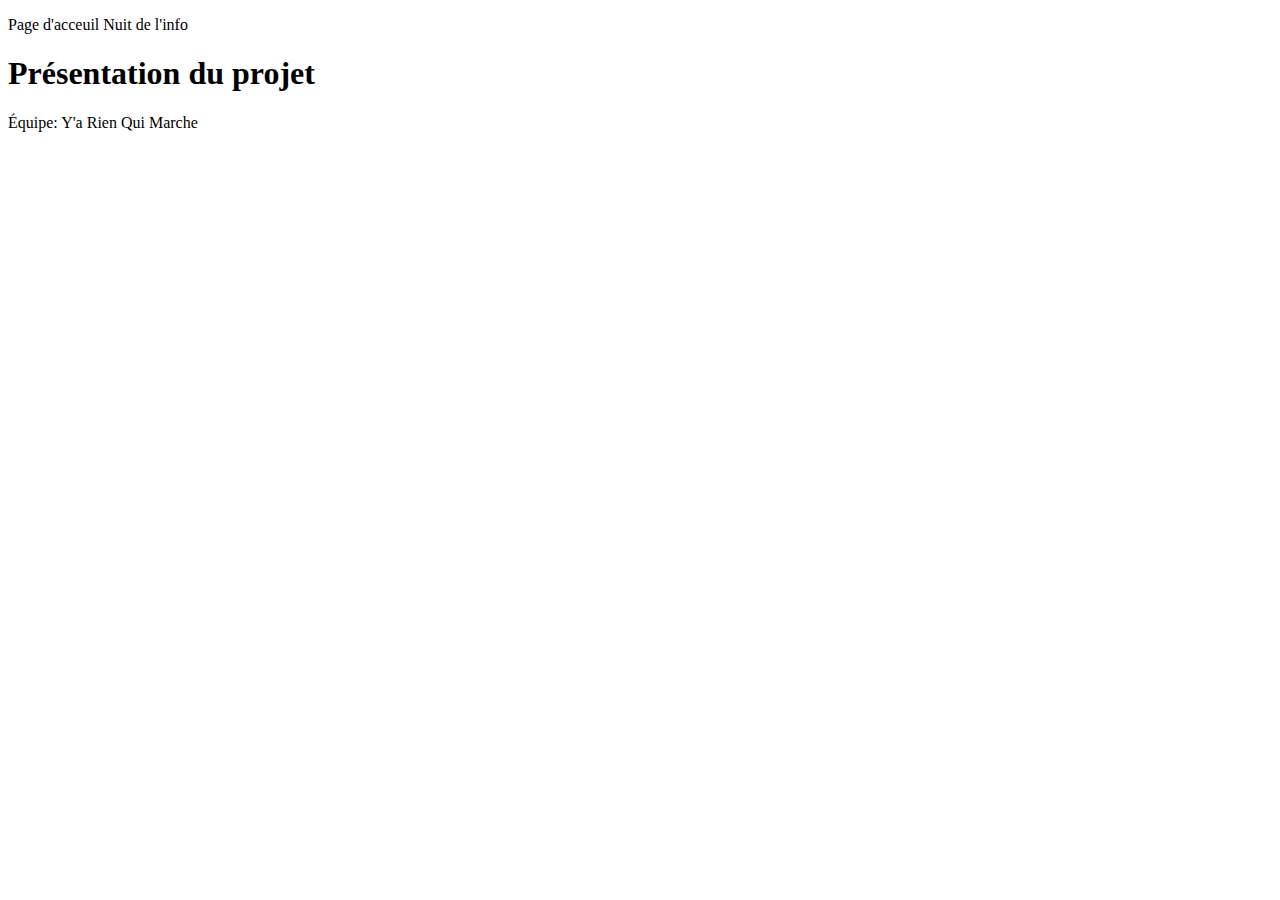
<file: index.html>
<!DOCTYPE html>
<html>
<head>
    <p>Page d'acceuil Nuit de l'info</p>
</head>
<body>
    <h1>Présentation du projet</h1>
    <p>Équipe: Y'a Rien Qui Marche</p>
    <a herf="https://www.nuitdelinfo.com/inscription/equipes/317"></a>
</body>
</html>
</file>
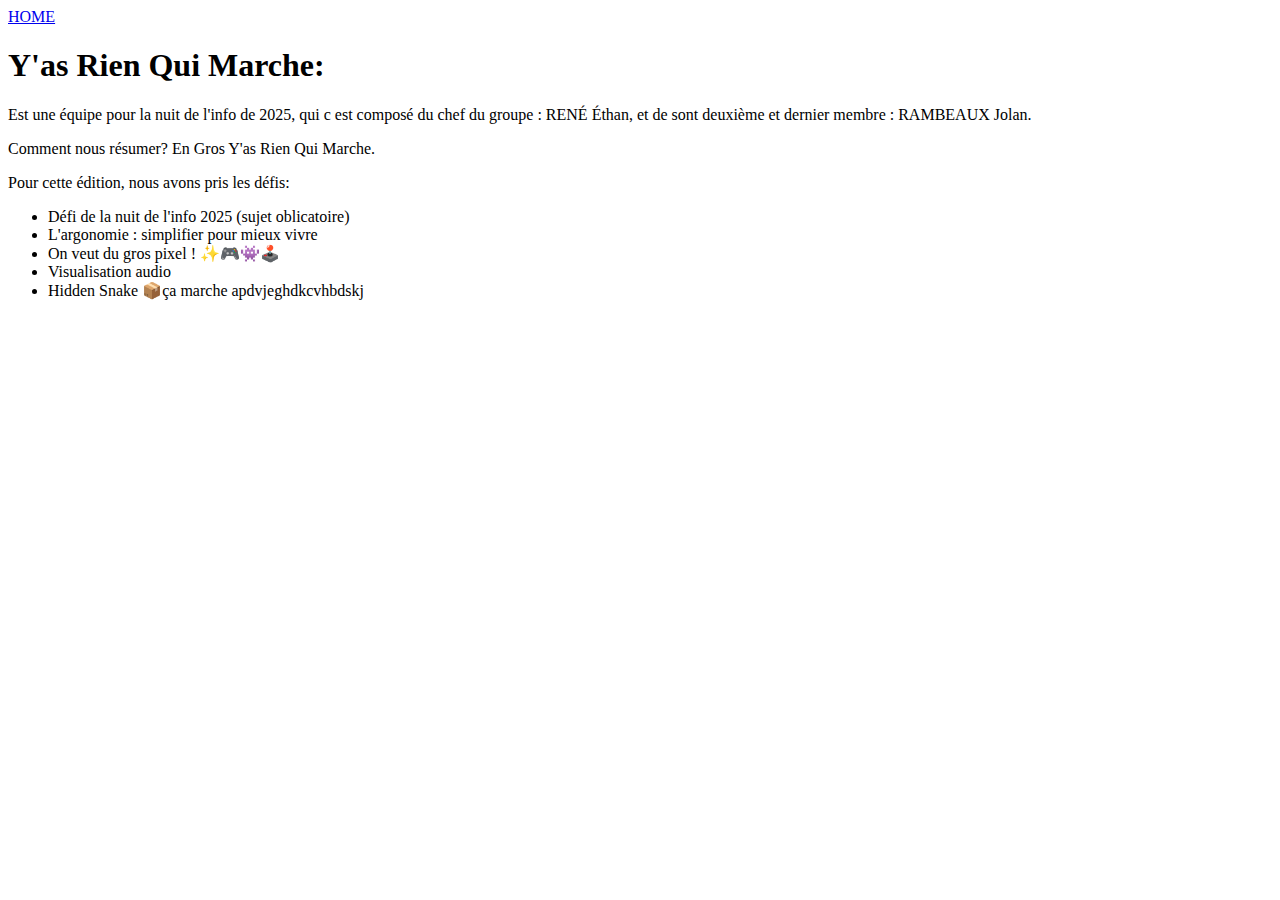
<file: presentation_groupe.html>
<!DOCTYPE>
<html lang = fr>
<head>
  <meta charset="UTF-8">
  <meta name="viewport" content="width=device-width, initial-scale=1.0">
  <title>Presentation du Groupe</title>
</head>
<body>
  <a href="index.html">HOME</a>
  <h1>Y'as Rien Qui Marche:</h1>
  <p>Est une équipe pour la nuit de l'info de 2025, qui c est composé du chef du groupe : RENÉ Éthan, et de sont deuxième et dernier membre : RAMBEAUX Jolan.</p>
  <p>Comment nous résumer? En Gros Y'as Rien Qui Marche.</p>
  <p>Pour cette édition, nous avons pris les défis: </p>
  <ul>
    <li>Défi de la nuit de l'info 2025 (sujet oblicatoire)</li>
    <li>L'argonomie : simplifier pour mieux vivre</li>
    <li>On veut du gros pixel ! ✨🎮👾🕹️</li>
    <li>Visualisation audio</li>
    <li>Hidden Snake 📦ça marche apdvjeghdkcvhbdskj</li>

  </ul>
</body>
</html>
</file>
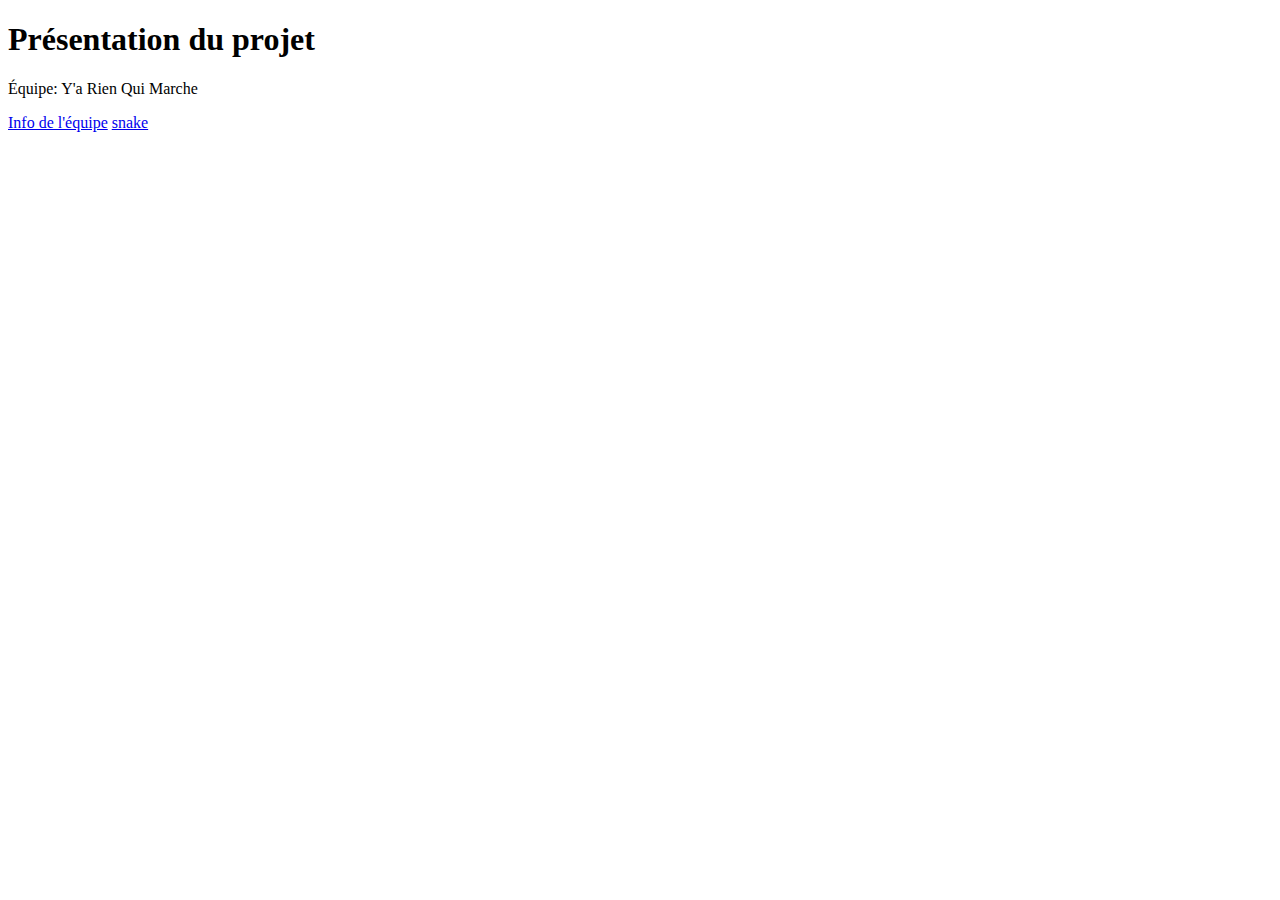
<file: snake.html>
<!DOCTYPE html>
<html lang="fr">
<head>
    <meta charset="UTF-8">
    <meta name="viewport" content="width=device-width, initial-scale=1.0">
    <title>Page d'accueil</title>
</head>
<body>
    <h1>Présentation du projet</h1>
    <p>Équipe: Y'a Rien Qui Marche</p>
    <a href="https://www.nuitdelinfo.com/inscription/equipes/317">Info de l'équipe</a>
    <a href="snake.html">snake</a>
</body>

</html>
</file>
